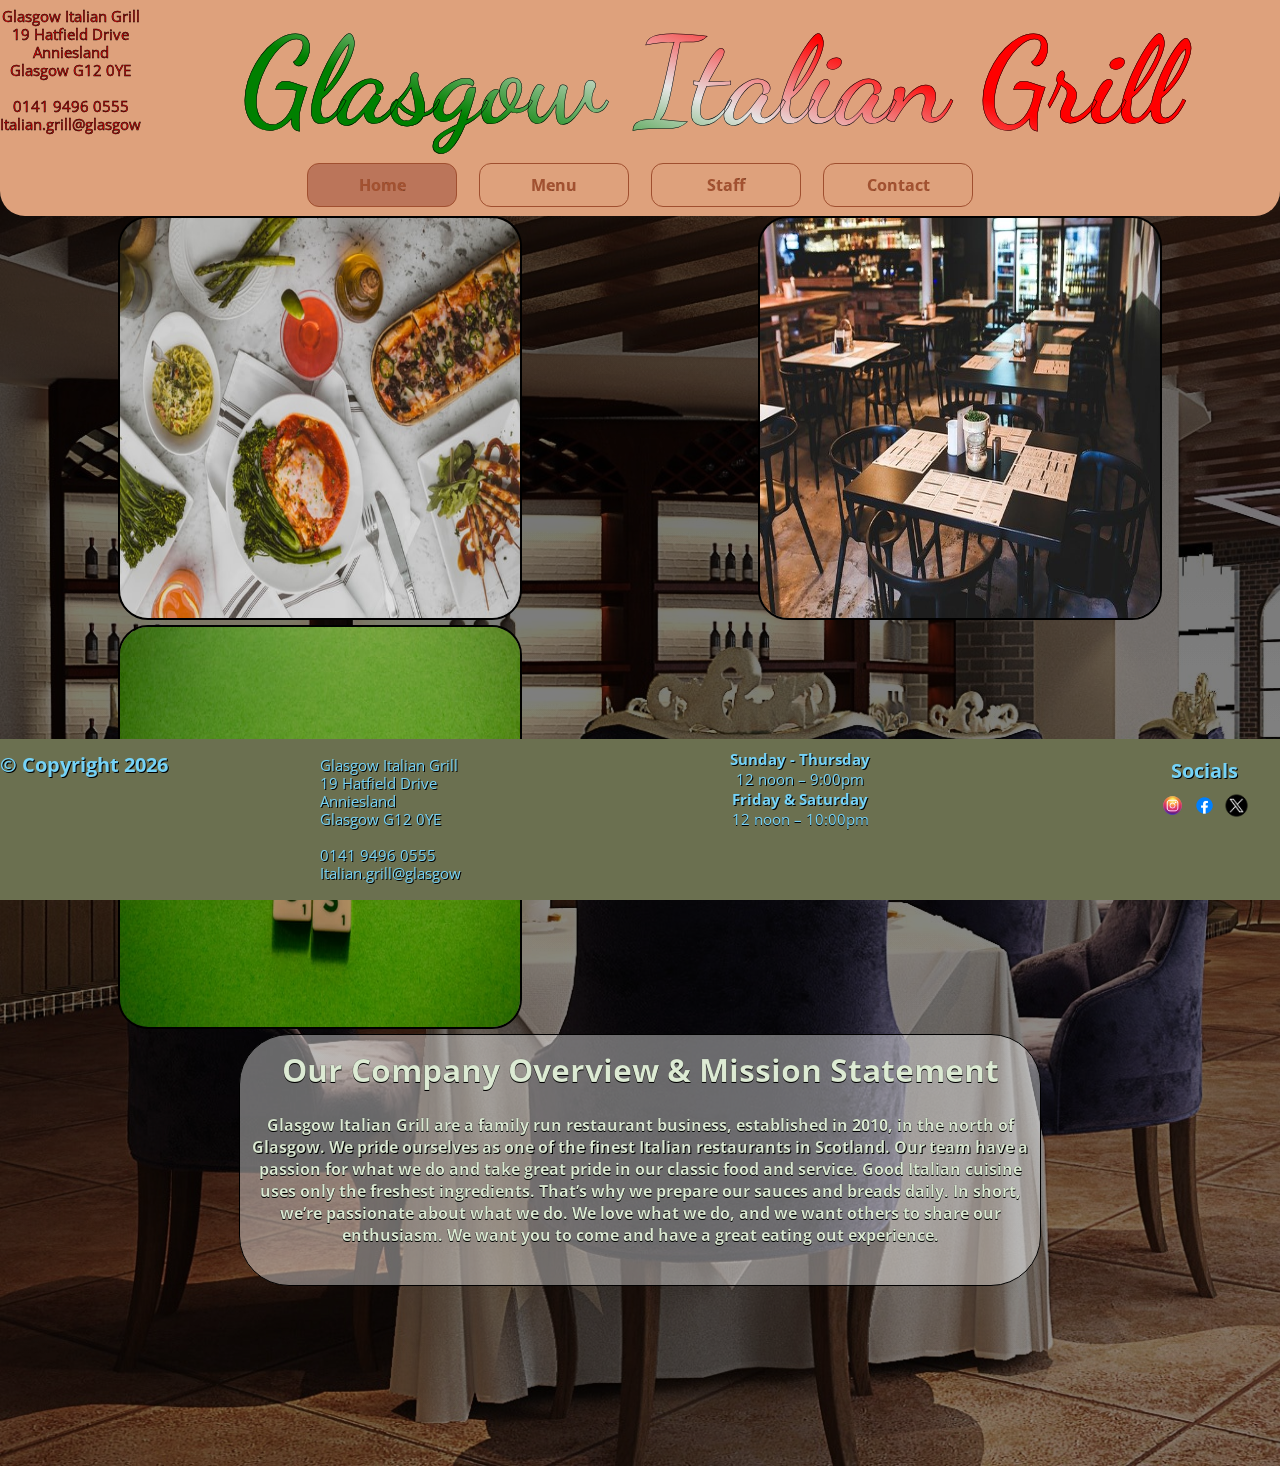
<file: index.html>
<!DOCTYPE html>
<html lang="en">
<head>
    <meta charset='utf-8'>
    <meta http-equiv='X-UA-Compatible' content='IE=edge'>
    <title>Glasgow Italian Grill | Home Page</title>
    <meta name='viewport' content='width=device-width, initial-scale=1'>
    <link rel='stylesheet' type='text/css' media='screen' href='style.css'>
    <link rel='stylesheet' type='text/css' media='screen' href='homepage.css'>
    <link rel="preconnect" href="https://fonts.googleapis.com">
    <link rel="preconnect" href="https://fonts.gstatic.com" crossorigin>
    <link href="https://fonts.googleapis.com/css2?family=Dancing+Script:wght@400..700&display=swap" rel="stylesheet">
    <link href="https://fonts.googleapis.com/css2?family=Open+Sans:ital,wght@0,300..800;1,300..800&display=swap" rel="stylesheet">
    <link rel="icon" type="image/x-icon" href="images/favicon.ico">
</head>
<body>
    <pageName id="page" hidden>Home</pageName>

    <div id="nav_bar">
        <!-- Implemented via JavaScript for easier accessibility and updatability. -->
    </div>

    <main>
        <center>
        <div class="images-selection">
            <div class="image">
                <a href="menu.html"> <img src="images/links/menu.jpg" title="Menu" alt="Menu image, can be clicked to go to the menu page."></a>
            </div>
            <div class="image">
                <a href="staff.html"> <img src="images/links/staff.jpg" title="Staff" alt="Staff image, can be clicked to go to the staff page."></a>
            </div>
            <div class="image">
                <a href="contact.html"> <img src="images/links/contact.jpg" title="Contact Us" alt="Contact us image, can be clicked to go to the contact page."></a>
            </div>
        </div>
        </center>
        <div class="info text-section">
            <h1>Our Company Overview & Mission Statement</h1>
            <p>Glasgow Italian Grill are a family run restaurant business, established in 2010, in the north of Glasgow.
                We pride ourselves as one of the finest Italian restaurants in Scotland. Our team have a passion for
                what we do and take great pride in our classic food and service. Good Italian cuisine uses only the
                freshest ingredients. That’s why we prepare our sauces and breads daily.
                In short, we’re passionate about what we do. We love what we do, and we want others to share our
                enthusiasm. We want you to come and have a great eating out experience.</p>
        </div>
    </main>

    <footer id="footer">
        <!-- Implemented via JavaScript -->
    </footer>
    <script src='script.js'></script>
</body>
</html>
</file>
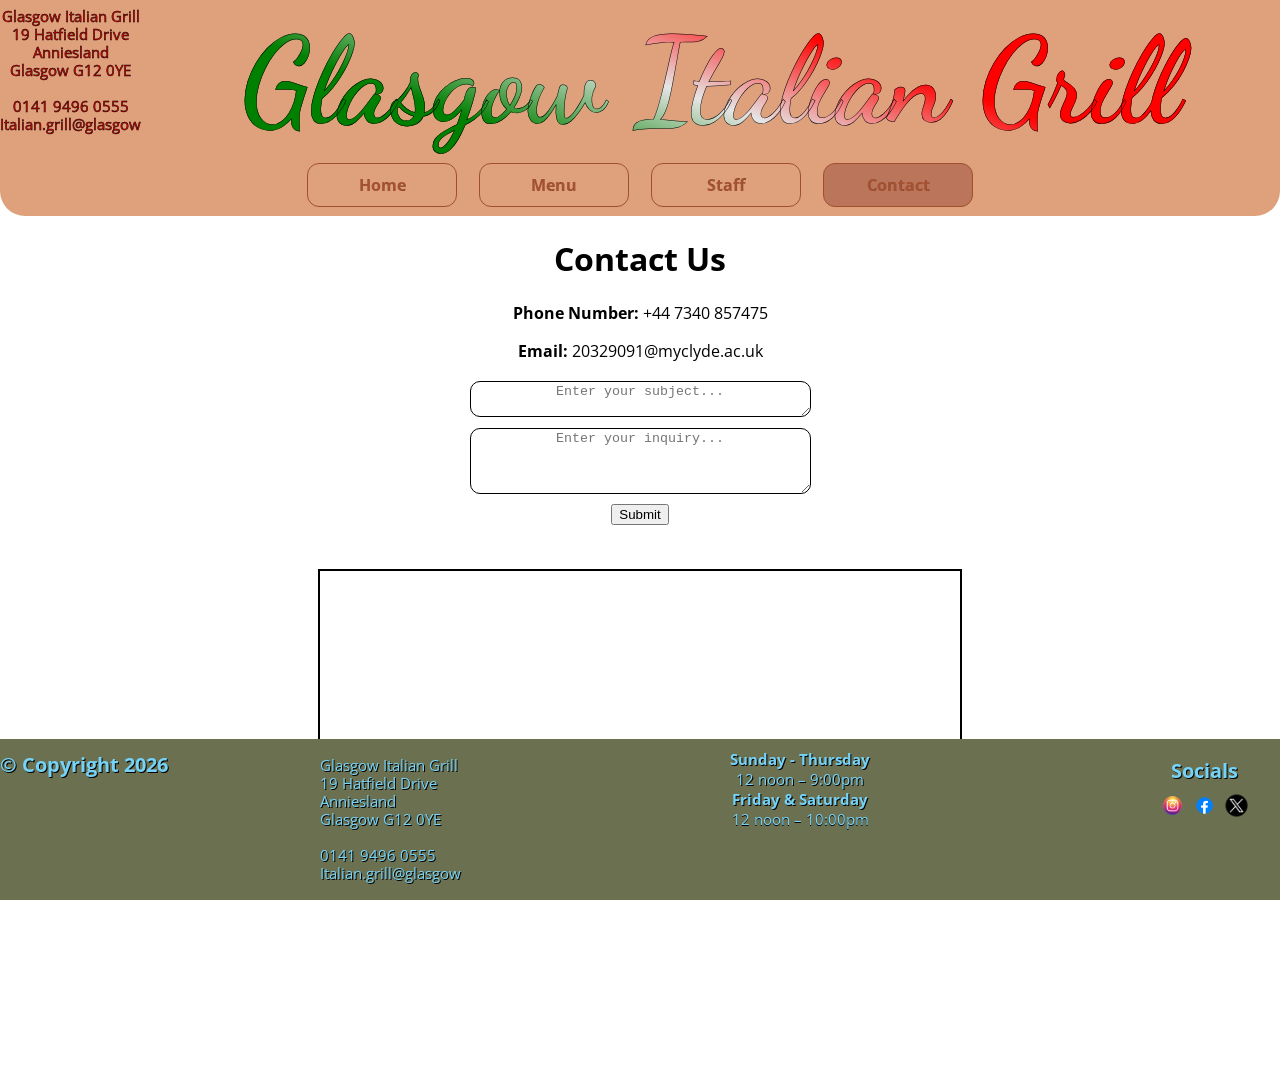
<file: contact.html>
<!DOCTYPE html>
<html lang="en">
<head>
    <meta charset='utf-8'>
    <meta http-equiv='X-UA-Compatible' content='IE=edge'>
    <title>Glasgow Italian Grill | Contact Us</title>
    <meta name='viewport' content='width=device-width, initial-scale=1'>
    <link rel='stylesheet' type='text/css' media='screen' href='style.css'>
    <link rel="preconnect" href="https://fonts.googleapis.com">
    <link rel="preconnect" href="https://fonts.gstatic.com" crossorigin>
    <link href="https://fonts.googleapis.com/css2?family=Dancing+Script:wght@400..700&display=swap" rel="stylesheet">
    <link href="https://fonts.googleapis.com/css2?family=Open+Sans:ital,wght@0,300..800;1,300..800&display=swap" rel="stylesheet">
    <link rel="icon" type="image/x-icon" href="images/favicon.ico">
</head>
<body style="padding-bottom: 50px;">
    <div id="page" hidden>Contact</div>

    <div id="nav_bar">
        <!-- Implemented via JavaScript for easier accessibility and updatability. -->
    </div>

    <div class="contact_page">
        <h1>Contact Us</h1>
        <div class="contact_information">
            <p><strong>Phone Number:</strong> +44 7340 857475</p>
            <p><strong>Email: </strong> 20329091@myclyde.ac.uk</p>
        </div>
        <textarea class="text_input" cols="40" id="subject" placeholder="Enter your subject..." required></textarea>
        <br>
        <textarea class="text_input" rows="4" cols="40" id="inquiry" placeholder="Enter your inquiry..." required></textarea>
        <br>
        <button class="submit_button" onclick="sendEmail()">Submit</button>
        <br><br><br>
        <div style="width: 100%">
            <iframe class="contact_iframe" height="300" src="https://maps.google.com/maps?width=100%25&amp;height=600&amp;hl=en&amp;q=glasgow%20clyde%20college%20-%20anniesland%20campus+(My%20Business%20Name)&amp;t=&amp;z=14&amp;ie=UTF8&amp;iwloc=B&amp;output=embed"></iframe>
        </div>
    </div>

    <footer id="footer">
        <!-- Implemented via JavaScript -->
    </footer>
    <script src='script.js'></script>
</body>
</html>
</file>
<file: style.css>
:root {
    --primary-color: #FFFFFF;
    --gradient-angle: 38deg;
}

body {
    background-color: var(--primary-color);
    font-family: "Open Sans", sans-serif;
    padding: 0px;
    margin: 0px;
    margin-bottom: 140px;
}

#nav_bar {
    margin: 0px;
    padding: 0px;
    overflow: hidden;
    background-color: #dea17c;
    text-align: center;
    border-radius: 0px 0px 25px 25px;
}

.nav_button {
    border: none;
    color: #a35130;
    font-weight: bold;
    text-align: center;
    text-decoration: none;
    display: inline-block;
    font-size: 16px;
    margin: 9px 9px;
    cursor: pointer;
    border-radius: 12px;
    padding: 10px 24px;
    width: 100px;
    -webkit-text-stroke-width: 0.05px;
    -webkit-text-stroke-color: black;
    border: 0.01px solid #a04f2f;
}

.nav_button:hover {
    background-color: #e65f5f;
}

.selected:hover {
    background-color: #cc5454;
    cursor: default;
}

.selected {
    background-color: #bb755a;
}

.contact_page {
    place-content: center;
    text-align: center;
}

#footer {
    position: fixed;
    bottom: 0px;
    width: 100%;
    display: grid;
    grid-template-columns: 1fr 1fr 1fr 1fr;
    color: #75d3f8;
    text-shadow: 0.5px 0.5px 0.5px black;
    font-size: 19px;
    width: 100%;
    padding: 10px 0px 10px 0px;
    background-color: #6b7050;
    margin-top: 20px;
}

.location_info {
    line-height: 3px;
    font-size: 15px;
    margin: 0px;
    padding: 0px;
}

.opening_times {
    text-align: center;
    font-size: 15px;
    margin: 0px;
    padding: 0px;
}

.location_nav {
    float: left;
    line-height: 3px;
    font-size: 15px;
    margin: 0px;
    padding: 0px;
    -webkit-text-stroke-width: 0.5px;
    -webkit-text-stroke-color: black;
    color: red;
}

.contact_details {
    text-align: center;
}

#footer .socials-section {
    justify-self: right;
    margin-right: 30px;
}

#footer h1 {
    line-height: 5px;
    font-size: 20px;
}

#footer .socials {
    line-height: 10px;
    font-size: 20px;
    text-align: center;
}

#footer .socials-section img {
    height: 27px;
}

.logo img {
    height: 200px;
}

.logo {
    position: fixed;
    right: 0px;
    padding-right: 12px;
}

@media (max-width: 800px) {
    #footer h1 {
        font-size: 17px;
        line-height: normal;
    }

    .nav_bar {
        line-height: 50px;
    }

    .logo img {
        height: 80px;
    }

}


.text_input {
    text-align: center;
    border: 1px solid black;
    word-wrap: initial;
    margin: 3px;
    border-radius: 10px;
}

.owner {
    background: linear-gradient(var(--gradient-angle), rgb(219, 28, 28), rgb(222, 95, 95));
}

.manager {
    background: linear-gradient(var(--gradient-angle), rgb(5, 110, 142), rgb(10, 178, 215));
}

.waitress {
    background: linear-gradient(var(--gradient-angle), green, green, green, rgba(230, 229, 229), red, red, red);
}

.italy {
    background: linear-gradient(var(--gradient-angle), green, green, green, rgba(230, 229, 229), red, red, red);
}

.kits {
    -webkit-background-clip: text;
    -webkit-text-fill-color: transparent;
}

.container {
    display: inline-flex;
    flex-direction: row;
    justify-content: center;
    gap: 90px;
    margin-top: 2.5%;
    padding-bottom: 40px;
}

.container_item {
    min-height: 350px;
    text-align: center;
    border-radius: 30px;
    border: 0.5px solid #303030;
    background-color: rgb(45, 45, 45);
    height: 620px;
    max-width: 400px;
}

.container_item img {
    width: 400px;
    height: 400px;
    border-radius: 30px 30px 0px 0px;
}

.container_item h1 {
    color: red;
    font-size: 23px;
}

.container_item p {
    color: white;
    padding: 0px;
    margin: 0px;
    margin: 0px 10px 5px 10px;
}

.container_item span {
    font-weight: bold;
}

.container_item span:hover {
    text-decoration: underline;  
}

@media (max-width: 375px) {
    #nav_bar {
        width: 375px;
    }

    .container {
        width: 375px;
    }

    .container img {
        width: 375px
    }

    body {
        margin-bottom: 160px;
    }

    
}

@media (max-width: 1420px) {
    .container {
        flex-direction: column;
    }
}

@media (max-width: 800px) {
    .container {
        flex-direction: column;
    }

    .container_item h1 {
        font-size: 20px;
    }

    .nav_button {
        max-width: 200px;
    }
}

.content {
    display: grid;
    grid-template-columns: 1.3fr 5fr;
    gap: 32px;
}

.content_image {
    width: 90%;
    height: 40%;
    border: 1px solid black;
    border-radius: 10px;
}

@media (max-width: 800px) {
    .content_image {
        width: 150%;
        height: 40%;
    }
}

.content .info {
    padding-left: 5em;
}

.logo_image {
    width: 20%;
    height: 10%;
}

.color_picker {
    padding: 0px;
    margin: 0px;
    border: 0px;
}

#container_link {
    text-decoration: none;
    color: #75d3f8;
}

#container_location {
    width: 100%;
    height: 600;
}

.banner_img {
    display: flex;
    filter: brightness(85%);
    width: 100%;
    height: 600px;
    max-width: 100%;
    padding: 0px;
    margin: 0px;
}

.contact_iframe {
    border: 2px solid black;
    width: 50%;
}

#nav_bar h1 {
    font-family: "Dancing Script";
    font-size: 120px;
    font-weight: bolder;
    margin: 0px;
    padding: 10px 0px 0px 10px;
    background: linear-gradient(20deg, green, green, green, rgba(230, 229, 229), red, red, red);
    -webkit-background-clip: text;
    -webkit-text-fill-color: transparent;
    -webkit-text-stroke-width: 0.5px;
    -webkit-text-stroke-color: black;
} 

@media (max-width: 1200px) {
    #nav_bar h1 {
        font-size: 100px;
    }
}

@media (max-width: 800px) {
    #nav_bar h1 {
        line-height: 70px;
        font-size: 70px;
    }
}

@media (max-width: 600px) {
    #nav_bar h1 {
        font-size: 50px;
    }
}

@media (max-width: 800px) {
    .banner_img {
        filter: brightness(90%);
        width: 100%;
        height: 250px;
    }

    #nav_bar {
        line-height: 20px;
    }

    .contact_iframe {
        width: 99%;
    }

    #nav_bar h1 {
        padding: 10px 0px 10px 10px;
        background: linear-gradient(20deg, green, green, rgba(230, 229, 229), red, red);
        -webkit-background-clip: text;
        -webkit-text-fill-color: transparent;
        -webkit-text-stroke-width: 0.5px;
        -webkit-text-stroke-color: black;
    }
}

.contact_details .links {
    color: #75d3f8;
    text-decoration: none;    
}
</file>
<file: homepage.css>
body {
    background-color: #333;
    background-image: url(images/restaurant.jpg), linear-gradient(rgba(128, 128, 128, 0.5), rgba(255, 255, 255, 0.5));
    background-blend-mode: overlay;
    background-size: cover;    
    padding-bottom: 40px;
}

.text-section {
    background-color: rgba(255, 255, 255, 0.4);
    color: #ddebd4;
    margin-right: auto;
    margin-left: auto;
    width: 1200px;
    height: 160px;
    padding-top: 10px;
    padding-bottom: 10px;
    border: 1px solid black;
    border-radius: 50px;
}

.text-section h1 {
    text-align: center;
    line-height: 8px;
    margin-bottom: 40px;
    -webkit-text-stroke-width: 0.7px;
    -webkit-text-stroke-color: rgba(0, 0, 0, 0.2);
    text-shadow: 0.5px 0.5px 0.5px black;
}

.text-section p {
    text-align: center;
    font-weight: bold;
    -webkit-text-stroke-width: 0.7px;
    -webkit-text-stroke-color: rgba(0, 0, 0, 0.2);
    text-shadow: 0.5px 0.5px 0.5px black;
}

.images-selection {
    justify-self: center;
    display: grid;  
    grid-template-columns: 1fr 1fr 1fr;
}

.images-selection img { 
    width: 400px;
    height: 400px;
    border-radius: 30px;
    border: 2px solid black;
}

.images-selection img:hover {
    filter: brightness(60%)
}

@media (max-width: 1420px) {
    .images-selection {
        grid-template-columns: 1fr 1fr;
        justify-self: center;
    }

    .text-section {
        width: 800px;
        height: 230px;
    }
}

@media (max-width: 800px) {
    body {
        padding-bottom: 60px;
    }

    .text-section {
        width: 380px;
        height: 430px;
        border-radius: 20px;
    }

    .text-section h1 {
        line-height: 32px;
        font-size: 30px;
    }

    .images-selection {
        grid-template-columns: 1fr;
        justify-self: center;
    }
}
</file>
